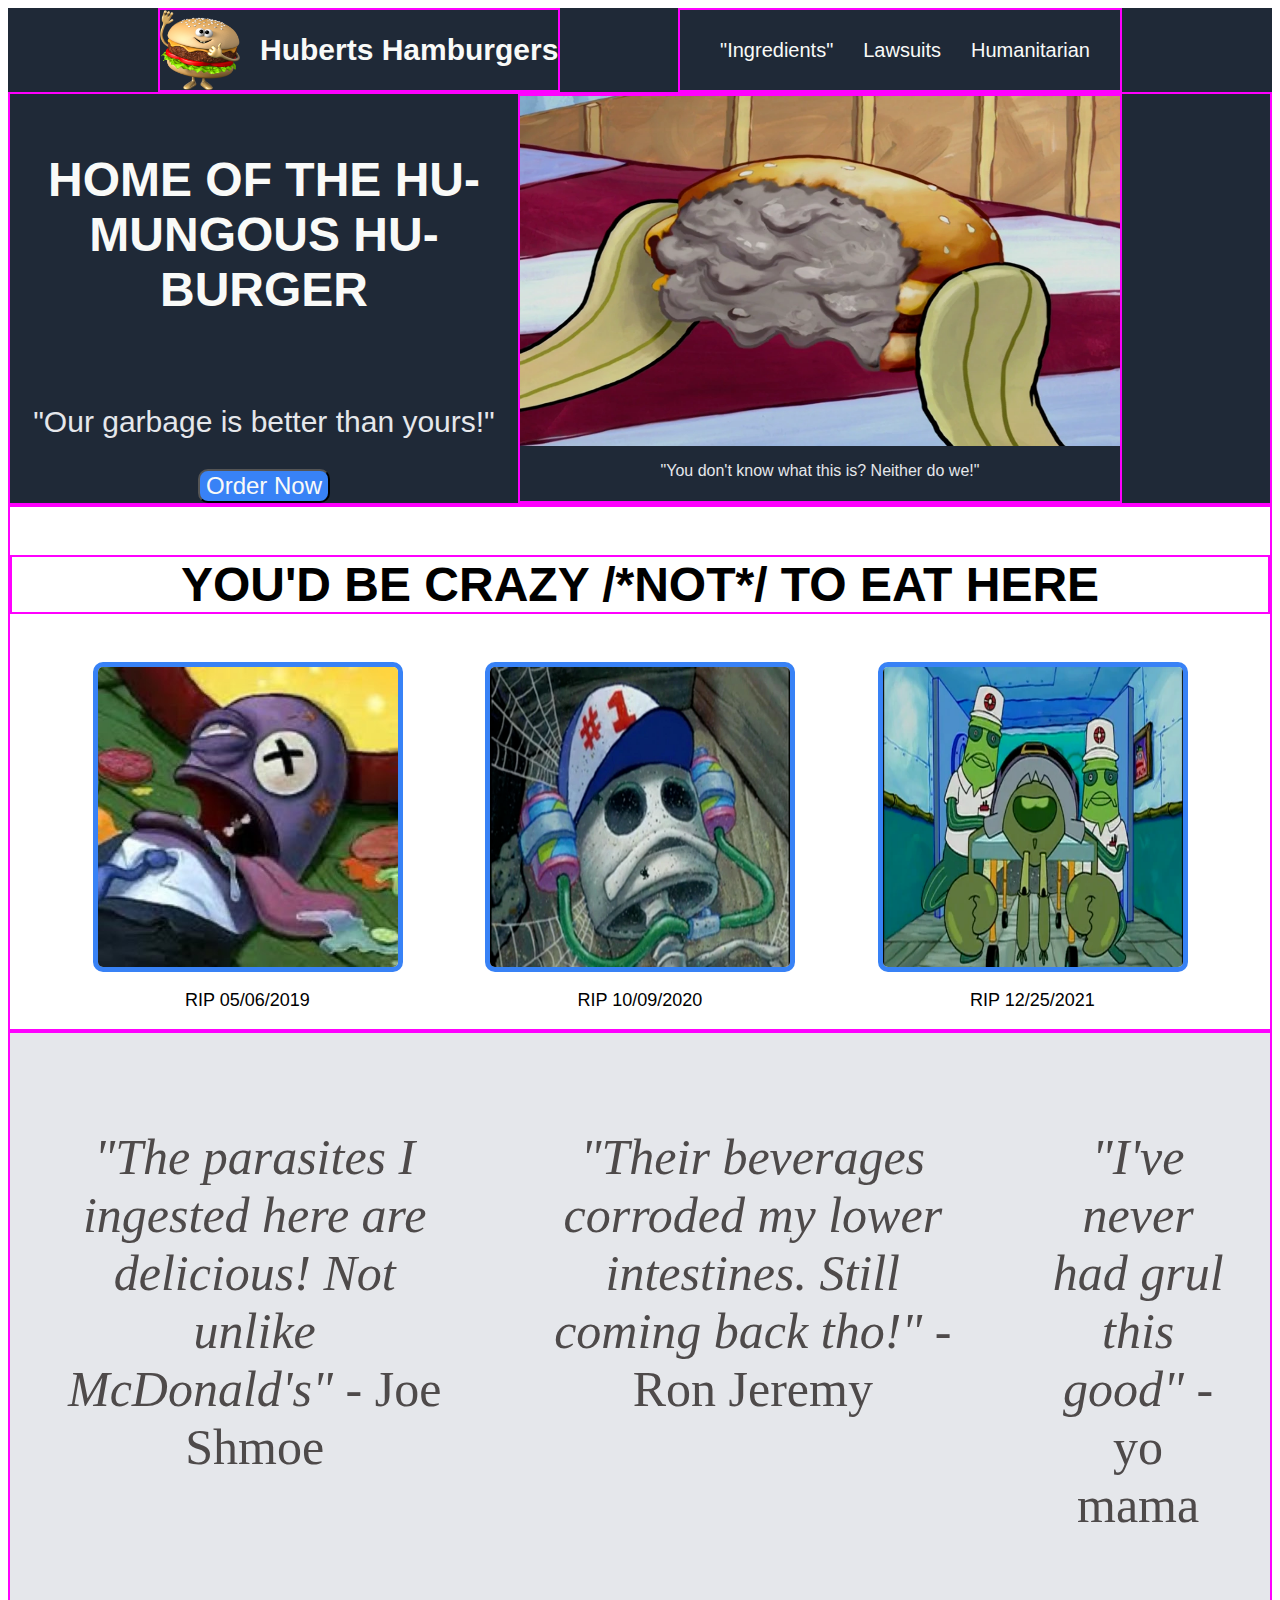
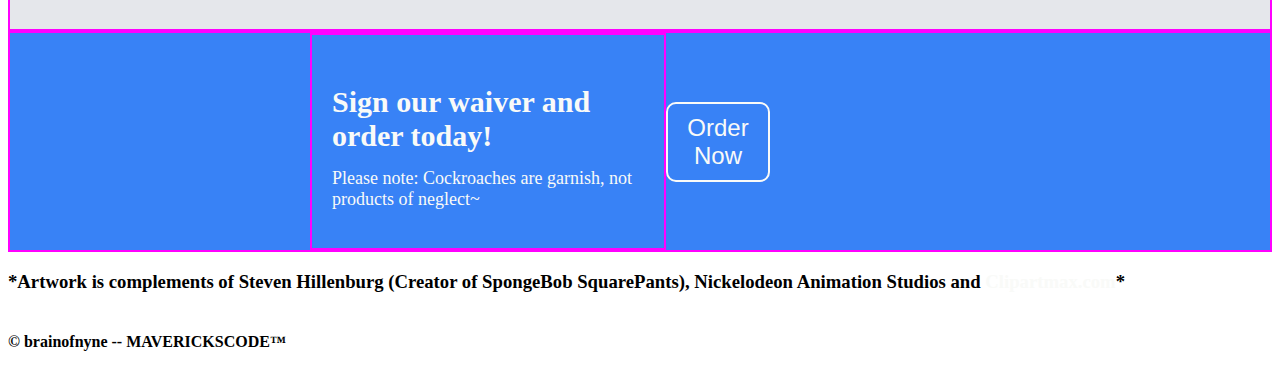
<file: index.html>
<!DOCTYPE html>
<html lang="en">
<head>
    <meta charset="UTF-8">
    <meta http-equiv="X-UA-Compatible" content="IE=edge">
    <meta name="viewport" content="width=device-width, initial-scale=1.0">
    <link rel="stylesheet" href="styles.css">
    <link rel="stylesheet" href="https://fonts.googleapis.com/css?family=Staatliches">
    <title>HUBERTS HAMBURGERS</title>
</head>
<body>
<div class="nav">
        <div class="top-left">
            <img id="creepyHamburger" src="./imgs/clipart847388.png">
            <h1 class="logo">Huberts Hamburgers</h1>
        </div>
        <div class="top-right">
            <ul>
                <li><a href="/Odin-Landing-Page/pages/ingredients.html" target="_blank"> "Ingredients"</a></li>
                <li><a href="https://en.wikipedia.org/wiki/McDonald%27s_legal_cases" target="_blank"> Lawsuits</a></li>
                <li><a href="https://www.toptal.com/designers/brand/virtue-signaling" target="_blank"> Humanitarian</a></li>
            </ul>
        </div>
</div>
    <div class="header">
        <div class="left">
            <p class="textOne">HOME OF THE HU-MUNGOUS HU-BURGER</p>
            <p class="textOneHalf">"Our garbage is better than yours!"</p>
            <button class="orderOne"><a href="https://www.youtube.com/watch?v=BkPUc9rTgjc" target="_blank">Order Now</a></button>
        </div>
        <div class="right">
            <img id="nastyPatty" src="./imgs/garbagePatty.png" alt="lord help us all">
            <p class="textTwo">"You don't know what this is? Neither do we!"</p>
        </div>
    </div>
</div>
    <div class="content">
        <p class="textThree">YOU'D BE CRAZY /*NOT*/ TO EAT HERE</p>
        <div class="boxes">
        <div class="boxOne">
            <img id="picOne" src="./imgs/deadFish1.jpg" alt="Uh oh">
            <p class="picText">RIP 05/06/2019</p>
        </div>
        <div class="boxTwo">
            <img id="picTwo" src="./imgs/deadFish2.png" alt="Uh oh">
            <p class="picText">RIP 10/09/2020</p>
        </div>
        <div class="boxThree">
            <img id="picThree" src="./imgs/deadFish3.png" alt="Uh oh">
            <p class="picText">RIP 12/25/2021</p>
        </div>
        </div>
    </div>
    <div class="quotes">
        <div class="quoteOne">
            <p class="quote"><em>"The parasites I ingested here are delicious! Not unlike McDonald's"</em><span> - Joe Shmoe</span></p>
        </div>
        <div class="quoteTwo">
            <p class="quote"><em>"Their beverages corroded my lower intestines. Still coming back tho!"</em> <span> - Ron Jeremy</span></p>
        </div>
        <div class="quoteThree">
            <p class="quote"><em>"I've never had grul this good"</em><span> - yo mama</span></p>
        </div>
    </div>
    <div class="orderBar">
        <div class="lastText">
            <p class="textFour">Sign our waiver and order today!</p>
            <p class="textFourHalf">Please note: Cockroaches are garnish, not products of neglect~</p>
        </div>
        <button class="orderTwo"><a href="https://www.youtube.com/watch?v=BkPUc9rTgjc" target="_blank">Order Now</a></button>
    </div>
    <div class="complements">
        <h3>*Artwork is complements of Steven Hillenburg (Creator of SpongeBob SquarePants), Nickelodeon Animation Studios and <a href="https://www.clipartmax.com/" target="_blank" id="clipArt"> Clipartmax.com</a>*</h3>
    </div>
    <div class="footer">
        <h4>© brainofnyne -- MAVERICKSCODE™</h4>
    </div>
</body>
</html>
</file>
<file: styles.css>
/*elements*/

body {
    display: flex;
    flex-direction: column;
    justify-content: space-between;
    flex-basis: 1;
}

ul {
    display: flex;
    list-style-type: none;
}

li {
    margin-right: 30px;
    font-size: 20px;
    font-family:'Gill Sans', 'Gill Sans MT', Calibri, 'Trebuchet MS', sans-serif;
    color: #E5E7EB;
}

a {
    text-decoration: none;
    color: #F9FAF8;
}

/*classes*/

.nav {
    display: flex;
    flex-direction: row;
    justify-content: space-between;
    background-color: #1F2937;
}

.top-left {
    display: flex;
    justify-content: center;
    align-items: center;
    border: 2px solid magenta;
    margin-left: 150px;

}

.top-right {
    display: flex;
    justify-content: center;
    align-items: center;
    margin-right: 150px;
    border: 2px solid magenta;
}

.header {
    background-color: #1F2937;
    display: flex;
    border: 2px solid magenta;
    justify-content: space-between;
}

.right {
    border: 2px solid magenta;
    display: flex;
    flex-direction: column;
    align-items: center;
    margin-right: 148px;
    
}

.left {
    display: flex;
    flex-direction: column;
    justify-content: center;
    align-items: center;
}

.logo {
    margin-left: 20px;
    font-size: 30px;
    font-family:'Gill Sans', 'Gill Sans MT', Calibri, 'Trebuchet MS', sans-serif;
    color: #F9FAF8;
}

.textOne {
    font-size: 48px;
    padding: 10px;
    font-family: 'Lucida Sans', 'Lucida Sans Regular', 'Lucida Grande', 'Lucida Sans Unicode', Geneva, Verdana, sans-serif;
    color: #F9FAF8;
    font-weight: 600;
    text-align: center;
}

.textOneHalf {
    font-size: 30px;
    color: #E5E7EB;
    font-family: 'Lucida Sans', 'Lucida Sans Regular', 'Lucida Grande', 'Lucida Sans Unicode', Geneva, Verdana, sans-serif;
}

.textTwo {
    color: #E5E7EB;
    font-family: 'Lucida Sans', 'Lucida Sans Regular', 'Lucida Grande', 'Lucida Sans Unicode', Geneva, Verdana, sans-serif;
}

.content {
    display: flex;
    flex-direction: column;
    border: 2px solid magenta;
}

.textThree {
    border: 2px solid magenta;
    font-size: 48px;
    font-family: 'Lucida Sans', 'Lucida Sans Regular', 'Lucida Grande', 'Lucida Sans Unicode', Geneva, Verdana, sans-serif;
    font-weight: 800;
    text-align: center;
}

.boxOne,
.boxTwo,
.boxThree {
    display: flex;
    flex-direction: column;
    align-items: center;
}

.picText {
    font-size: 18px;
    font-family: 'Lucida Sans', 'Lucida Sans Regular', 'Lucida Grande', 'Lucida Sans Unicode', Geneva, Verdana, sans-serif;
}

.boxes {
    display: flex;
    justify-content: space-evenly;
}

.quotes {
    display: flex;
    background-color: #E5E7EB;
    justify-content: space-evenly;
    border: 2px solid magenta;
}

.quote {
    font-size: 50px;
    text-align: center;
    padding: 45px;
    color: #4e4a4a;
    
}

.orderBar {
    display: flex;
    border: 2px solid magenta;
    justify-content: space-between;
    background-color: #3882F6;

}

.lastText {
    border: 2px solid magenta;
    margin-left: 300px;
    color: #F9FAF8;
    padding: 20px;
}

.textFour {
    font-size: 30px;
    font-weight: 600;
}

.textFourHalf {
    font-size: 18px;
    margin-top: -15px;
}

/*individual items*/ 

#creepyHamburger {
    width: 80px;
    height: 80px;
}

#nastyPatty {
    width: 600px;
    height: 350px;
}

.orderOne {
    background-color: #3882F6;
    font-size: 24px;
    border-radius: 10px;
}

.orderTwo {
    background-color: #3882F6;
    font-size: 24px;
    margin-right: 500px;
    display: flex;
    align-self: center;
    padding: 10px;
    border: 2px solid #F9FAF8;
    border-radius: 10px;
}

#picOne {
    width: 300px;
    height: 300px;
    border-radius: 10px;
    border: 5px solid #3882F6;
}

#picTwo {
    width: 300px;
    height: 300px;
    border-radius: 10px;
    border: 5px solid #3882F6;
}

#picThree {
    width: 300px;
    height: 300px;
    border-radius: 10px;
    border: 5px solid #3882F6;
}
</file>
